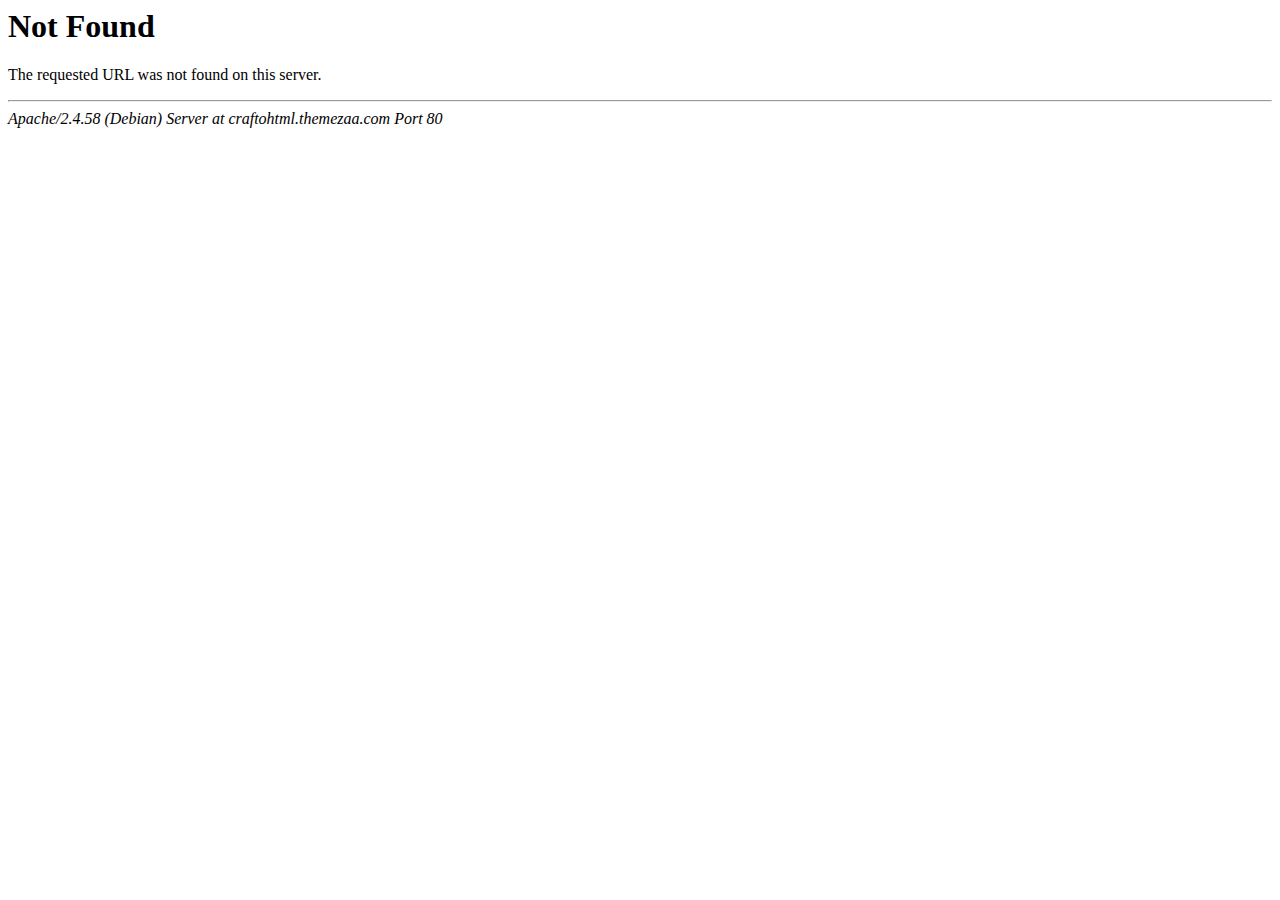
<file: css/mCSB_buttons.html>
<!DOCTYPE HTML PUBLIC "-//IETF//DTD HTML 2.0//EN">
<html><head>
<title>404 Not Found</title>
</head><body>
<h1>Not Found</h1>
<p>The requested URL was not found on this server.</p>
<hr>
<address>Apache/2.4.58 (Debian) Server at craftohtml.themezaa.com Port 80</address>
</body></html>
</file>
